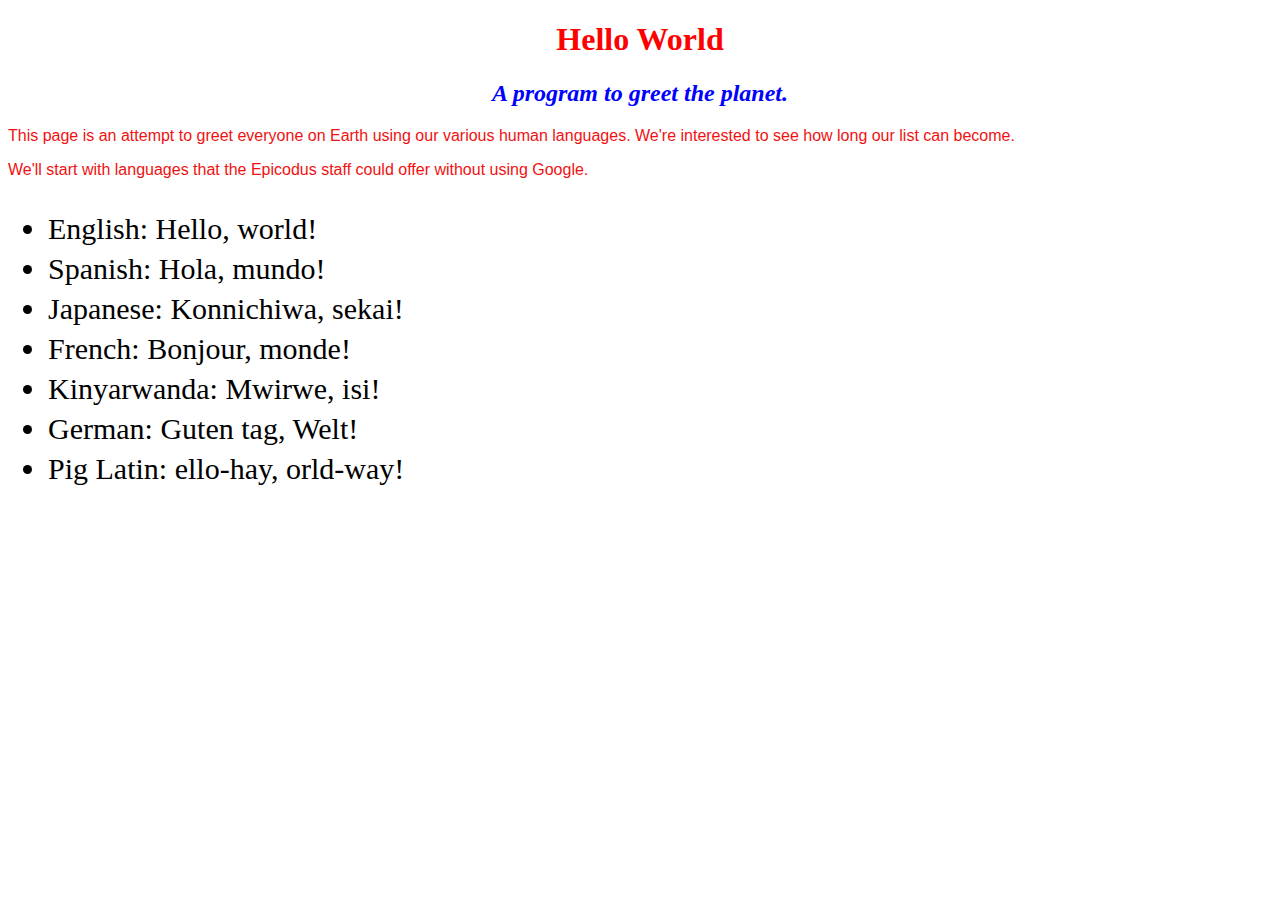
<file: hello-world.html>
<!DOCTYPE html>
<html lang="en" dir="ltr">
  <head>
    <meta charset="utf-8">
    <title>Hello World</title>
    <link rel="stylesheet" href="css/styles.css" type="text/css">
  </head>
  <body>
    <h1> Hello World </h1>
    <h2> A program to greet the planet. </h2>
    <p>This page is an attempt to greet everyone on Earth using our various human languages.  We're interested to see how long our list can become. </p>
    <p>We'll start with languages that the Epicodus staff could offer without using Google. </p>
    <ul>
      <li> English: Hello, world! </li>
      <li> Spanish:  Hola, mundo! </li>
      <li> Japanese: Konnichiwa, sekai! </li>
      <li> French: Bonjour, monde! </li>
      <li> Kinyarwanda: Mwirwe, isi! </li>
      <li> German: Guten tag, Welt! </li>
      <li> Pig Latin: ello-hay, orld-way! </li>
    </ul>
  </body>
</html>
</file>
<file: css/styles.css>
h1 {
  color: red;
  text-align: center;
}

h2 {
  color: #00f;
  font-style: oblique;
  text-align: center;
}

p {
  color: #f11111;
  font-family: sans-serif;
}

ul {
  font-size: 30px;
  line-height: 40px;
}
</file>
